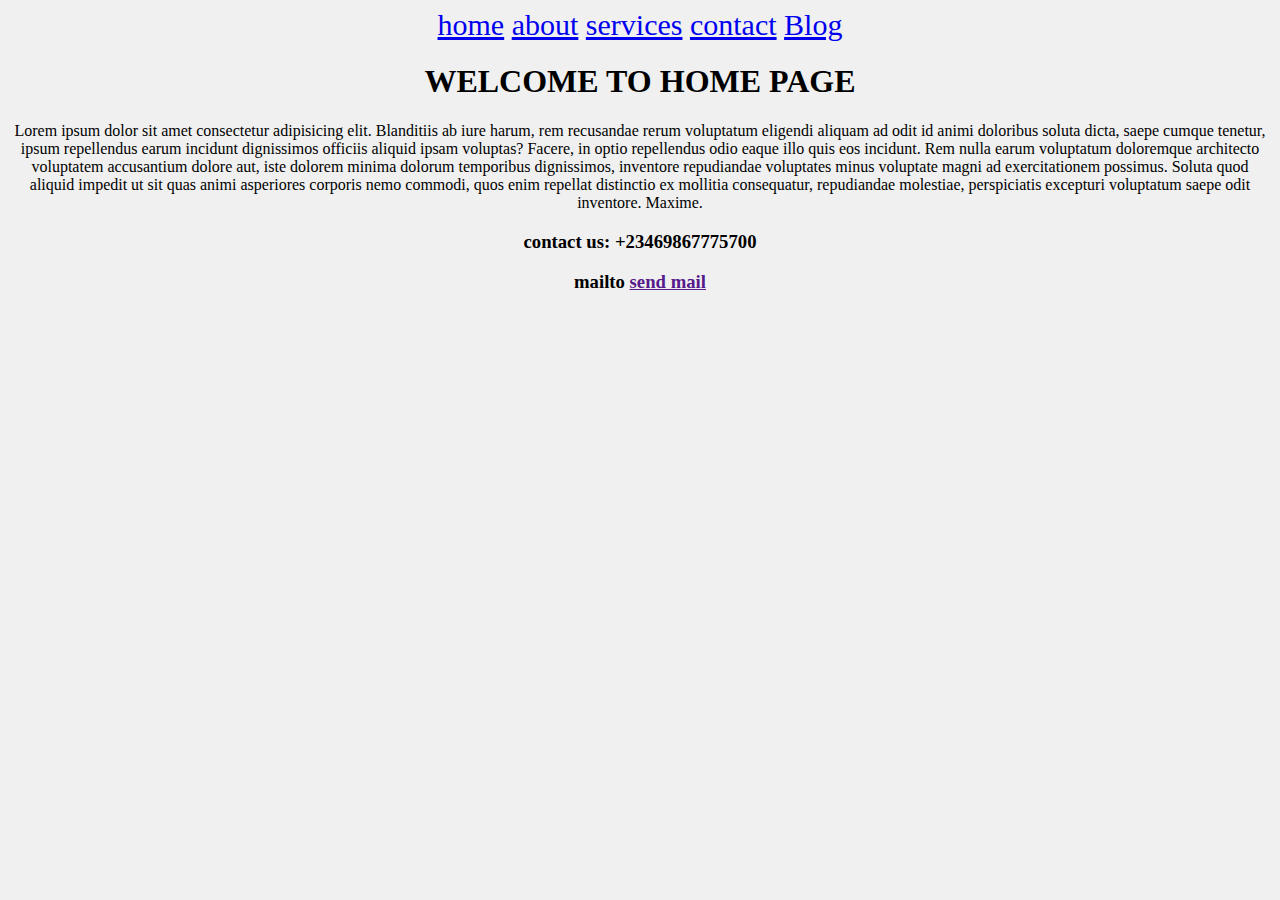
<file: index.html>
<!DOCTYPE html>
<html lang="en">
  <head>
    <meta charset="UTF-8" />
    <meta name="viewport" content="width=device-width, initial-scale=1.0" />
    <link rel="stylesheet" href="style.css" />
    <title>Week One Assignment web technology</title>
  </head>
  <body>
     <!-- the body is a container that houses the   entire content of our web page -->
    <header>
     <!--the hearder a containe for introductory content and the nav element is the tour guide of the web page -->
      <nav>
        <a href="index.html">home</a>
        <a href="about.html">about</a>
        <a href="services.html">services</a>
        <a href="contact.html">contact</a>
        <a href="blog.html">Blog</a>
      </nav>
    </header>

    <section>
      <div>
        <h1>
          WELCOME TO HOME PAGE
      </h1>
    </div>
    </section>

    <main>
       <!-- the main is what carries our main content. -->
      <div>
        <p>
          Lorem ipsum dolor sit amet consectetur adipisicing elit. Blanditiis ab
          iure harum, rem recusandae rerum voluptatum eligendi aliquam ad odit
          id animi doloribus soluta dicta, saepe cumque tenetur, ipsum
          repellendus earum incidunt dignissimos officiis aliquid ipsam
          voluptas? Facere, in optio repellendus odio eaque illo quis eos
          incidunt. Rem nulla earum voluptatum doloremque architecto voluptatem
          accusantium dolore aut, iste dolorem minima dolorum temporibus
          dignissimos, inventore repudiandae voluptates minus voluptate magni ad
          exercitationem possimus. Soluta quod aliquid impedit ut sit quas animi
          asperiores corporis nemo commodi, quos enim repellat distinctio ex
          mollitia consequatur, repudiandae molestiae, perspiciatis excepturi
          voluptatum saepe odit inventore. Maxime.
        </p>
      </div>
    </main>

    <footer>
      <!-- the footer is use at the bottom to provide relative information like contact etc. -->
      <div>
        <h3>
          contact us:
          <strong>+23469867775700</strong>
        </h3>
      </div>
      <div>
        <h3>
          mailto
          <strong>
            <a href="">send mail</a>
          </strong>
        </h3>
      </div>
    </footer>
  </body>
</html>
</file>
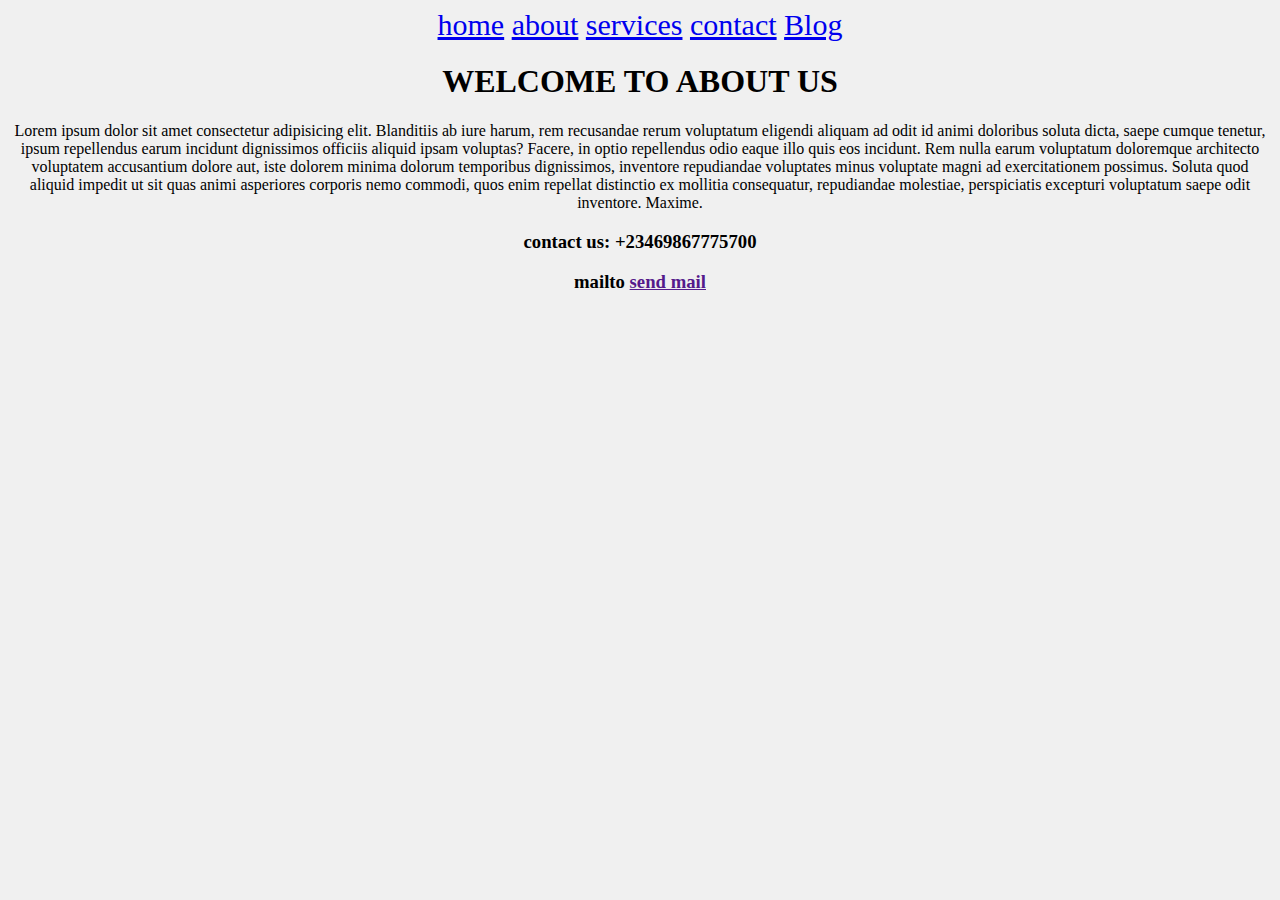
<file: about.html>
<!DOCTYPE html>
<html lang="en">
  <head>
    <!-- the head gives infomation about the web page -->
    <meta charset="UTF-8" />
    <meta name="viewport" content="width=device-width, initial-scale=1.0" />
    <link rel="stylesheet" href="style.css" />
    <title>Week One Assignment</title>
  </head>

  <body>
    <header>
      <nav>
        <a href="index.html">home</a>
        <a href="about.html">about</a>
        <a href="services.html">services</a>
        <a href="contact.html">contact</a>
        <a href="blog.html">Blog</a>
      </nav>
    </header>
    <section>
      <div>
        <h1>
          WELCOME TO ABOUT US
        </h1>
      </div>
    </section>
    
     <main>
     <div>
        <p>
          Lorem ipsum dolor sit amet consectetur adipisicing elit. Blanditiis ab
          iure harum, rem recusandae rerum voluptatum eligendi aliquam ad odit
          id animi doloribus soluta dicta, saepe cumque tenetur, ipsum
          repellendus earum incidunt dignissimos officiis aliquid ipsam
          voluptas? Facere, in optio repellendus odio eaque illo quis eos
          incidunt. Rem nulla earum voluptatum doloremque architecto voluptatem
          accusantium dolore aut, iste dolorem minima dolorum temporibus
          dignissimos, inventore repudiandae voluptates minus voluptate magni ad
          exercitationem possimus. Soluta quod aliquid impedit ut sit quas animi
          asperiores corporis nemo commodi, quos enim repellat distinctio ex
          mollitia consequatur, repudiandae molestiae, perspiciatis excepturi
          voluptatum saepe odit inventore. Maxime.
        </p>
      </div>
      </main>
       <footer>
      <div>
        <h3>
          contact us:
          <strong>+23469867775700</strong>
        </h3>
      </div>
      <div>
        <h3>
          mailto
          <strong>
            <a href="">send mail</a>
          </strong>
        </h3>
      </div>
    </footer>
    </html>
</file>
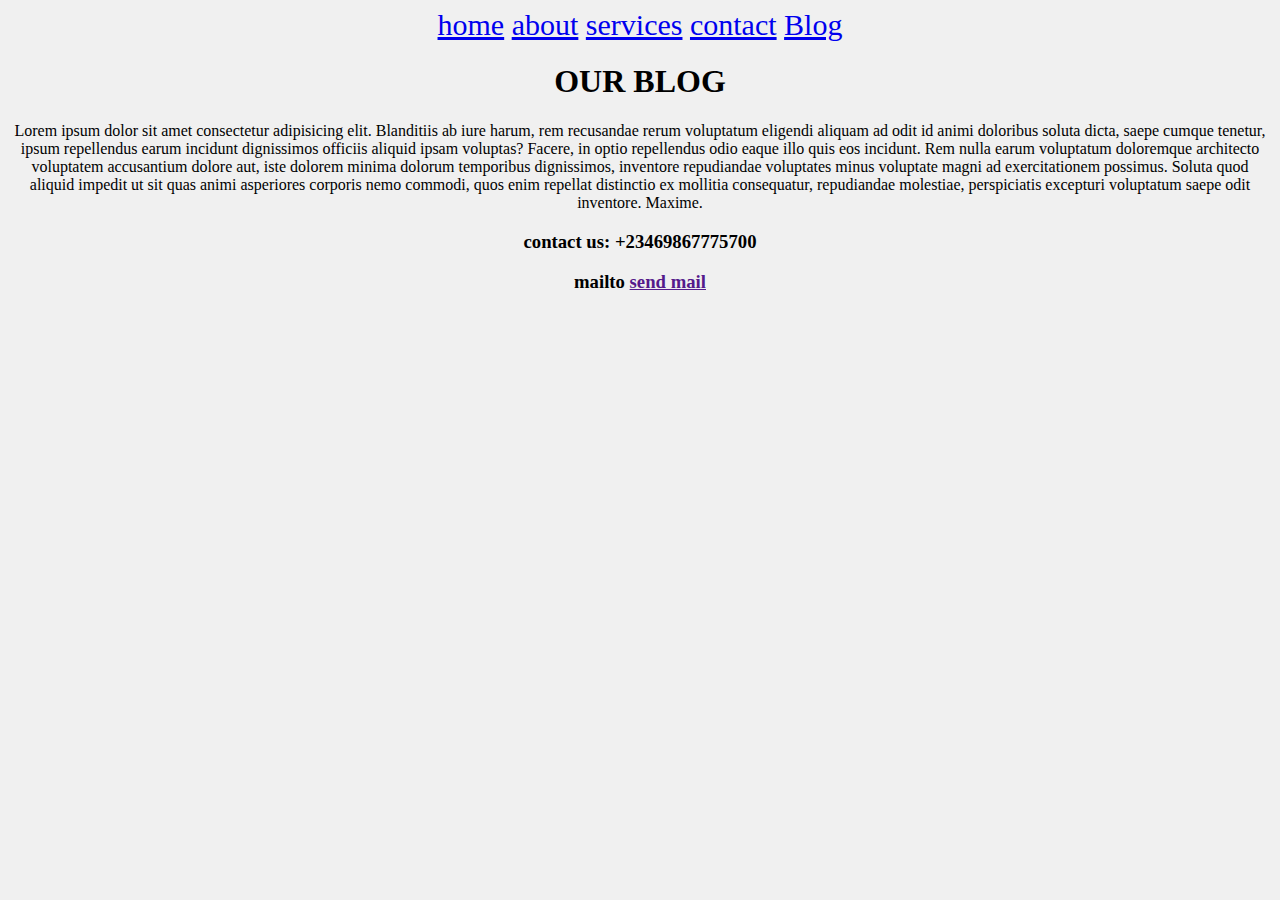
<file: blog.html>
<!DOCTYPE html>
<html lang="en">
  <head>
    <meta charset="UTF-8" />
    <meta name="viewport" content="width=device-width, initial-scale=1.0" />
    <link rel="stylesheet" href="style.css" />
    <title>Week One Assignment</title>
  </head>
  <body>
    <header>
      <nav>
        <a href="index.html">home</a>
        <a href="about.html">about</a>
        <a href="services.html">services</a>
        <a href="contact.html">contact</a>
        <a href="blog.html">Blog</a>
      </nav>
    </header>
    <section>
      <div>
        <h1>
          OUR BLOG
        </h1>
      </div>
    </section>
     <main>
      <div>
        <p>
          Lorem ipsum dolor sit amet consectetur adipisicing elit. Blanditiis ab
          iure harum, rem recusandae rerum voluptatum eligendi aliquam ad odit
          id animi doloribus soluta dicta, saepe cumque tenetur, ipsum
          repellendus earum incidunt dignissimos officiis aliquid ipsam
          voluptas? Facere, in optio repellendus odio eaque illo quis eos
          incidunt. Rem nulla earum voluptatum doloremque architecto voluptatem
          accusantium dolore aut, iste dolorem minima dolorum temporibus
          dignissimos, inventore repudiandae voluptates minus voluptate magni ad
          exercitationem possimus. Soluta quod aliquid impedit ut sit quas animi
          asperiores corporis nemo commodi, quos enim repellat distinctio ex
          mollitia consequatur, repudiandae molestiae, perspiciatis excepturi
          voluptatum saepe odit inventore. Maxime.
        </p>
      </div>
      </main>

       <footer>
      <div>
        <h3>
          contact us:
          <strong>+23469867775700</strong>
        </h3>
      </div>
      <div>
        <h3>
          mailto
          <strong>
            <a href="">send mail</a>
          </strong>
        </h3>
      </div>
    </footer>
    </html>
</file>
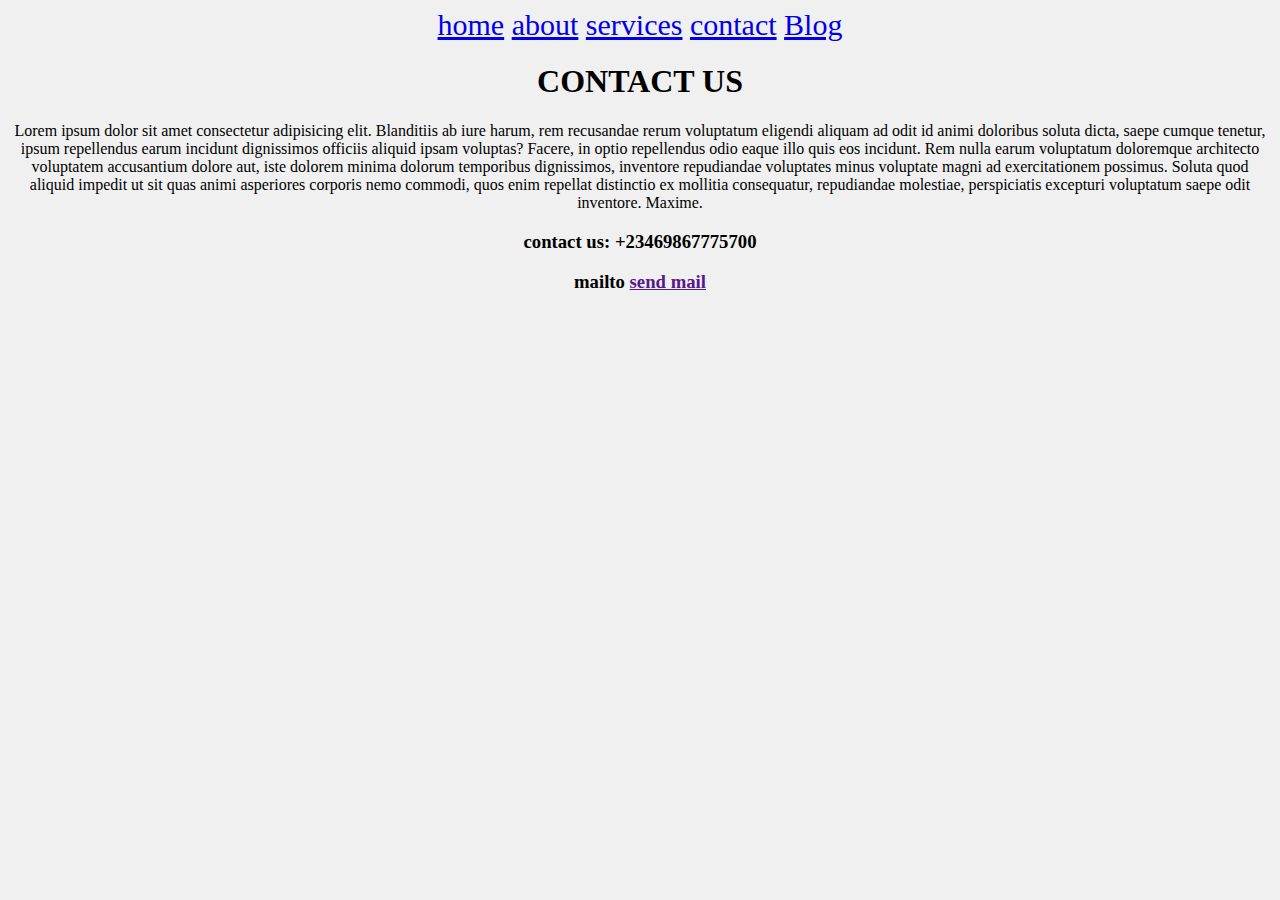
<file: contact.html>
<!DOCTYPE html>
<html lang="en">
  <head>
    <meta charset="UTF-8" />
    <meta name="viewport" content="width=device-width, initial-scale=1.0" />
    <link rel="stylesheet" href="style.css" />
    <title>Week One Assignment</title>
  </head>
  <body>
    <header>
      <nav>
        <a href="index.html">home</a>
        <a href="about.html">about</a>
        <a href="services.html">services</a>
        <a href="contact.html">contact</a>
        <a href="blog.html">Blog</a>
      </nav>
    </header>
    <section>
      <div>
        <h1>CONTACT US</h1>
      </div>
    </section>
     <main>
      <div>
        <p>
          Lorem ipsum dolor sit amet consectetur adipisicing elit. Blanditiis ab
          iure harum, rem recusandae rerum voluptatum eligendi aliquam ad odit
          id animi doloribus soluta dicta, saepe cumque tenetur, ipsum
          repellendus earum incidunt dignissimos officiis aliquid ipsam
          voluptas? Facere, in optio repellendus odio eaque illo quis eos
          incidunt. Rem nulla earum voluptatum doloremque architecto voluptatem
          accusantium dolore aut, iste dolorem minima dolorum temporibus
          dignissimos, inventore repudiandae voluptates minus voluptate magni ad
          exercitationem possimus. Soluta quod aliquid impedit ut sit quas animi
          asperiores corporis nemo commodi, quos enim repellat distinctio ex
          mollitia consequatur, repudiandae molestiae, perspiciatis excepturi
          voluptatum saepe odit inventore. Maxime.
        </p>
      </div>
      </main>

       <footer>
      <div>
        <h3>
          contact us:
          <strong>+23469867775700</strong>
        </h3>
      </div>
      <div>
        <h3>
          mailto
          <strong>
            <a href="">send mail</a>
          </strong>
        </h3>
      </div>
    </footer>
    </html>
</file>
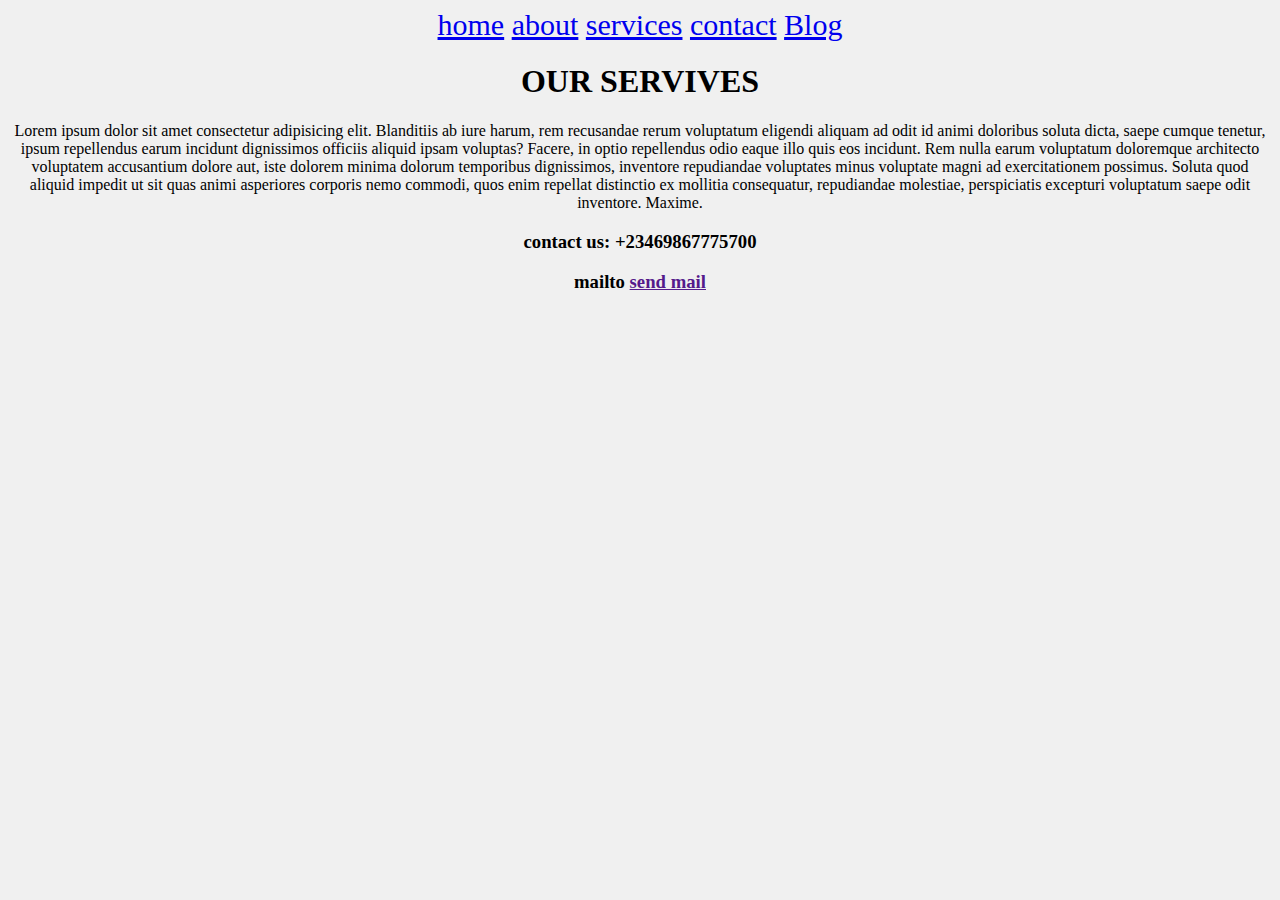
<file: services.html>
<!DOCTYPE html>
<html lang="en">
  <head>
    <meta charset="UTF-8" />
    <meta name="viewport" content="width=device-width, initial-scale=1.0" />
    <link rel="stylesheet" href="style.css" />
    <title>Week One Assignment</title>
  </head>
  <body>
    <header>
      <nav>
        <a href="index.html">home</a>
        <a href="about.html">about</a>
        <a href="services.html">services</a>
        <a href="contact.html">contact</a>
        <a href="blog.html">Blog</a>
      </nav>
    </header>
    <section>
      <div>
        <h1>OUR SERVIVES</h1>
      </div>
    </section>
    <main>
      <div>
        <p>
          Lorem ipsum dolor sit amet consectetur adipisicing elit. Blanditiis ab
          iure harum, rem recusandae rerum voluptatum eligendi aliquam ad odit
          id animi doloribus soluta dicta, saepe cumque tenetur, ipsum
          repellendus earum incidunt dignissimos officiis aliquid ipsam
          voluptas? Facere, in optio repellendus odio eaque illo quis eos
          incidunt. Rem nulla earum voluptatum doloremque architecto voluptatem
          accusantium dolore aut, iste dolorem minima dolorum temporibus
          dignissimos, inventore repudiandae voluptates minus voluptate magni ad
          exercitationem possimus. Soluta quod aliquid impedit ut sit quas animi
          asperiores corporis nemo commodi, quos enim repellat distinctio ex
          mollitia consequatur, repudiandae molestiae, perspiciatis excepturi
          voluptatum saepe odit inventore. Maxime.
        </p>
      </div>
      </main>

       <footer>
      <div>
        <h3>
          contact us:
          <strong>+23469867775700</strong>
        </h3>
      </div>
      <div>
        <h3>
          mailto
          <strong>
            <a href="">send mail</a>
          </strong>
        </h3>
      </div>
    </footer>
    </html>
</file>
<file: style.css>
body{
  background-color: #eeeeeee0;
  text-align: center;
  
}
nav{
  font-size: 30px;
  display: flex 50%;

}
</file>
